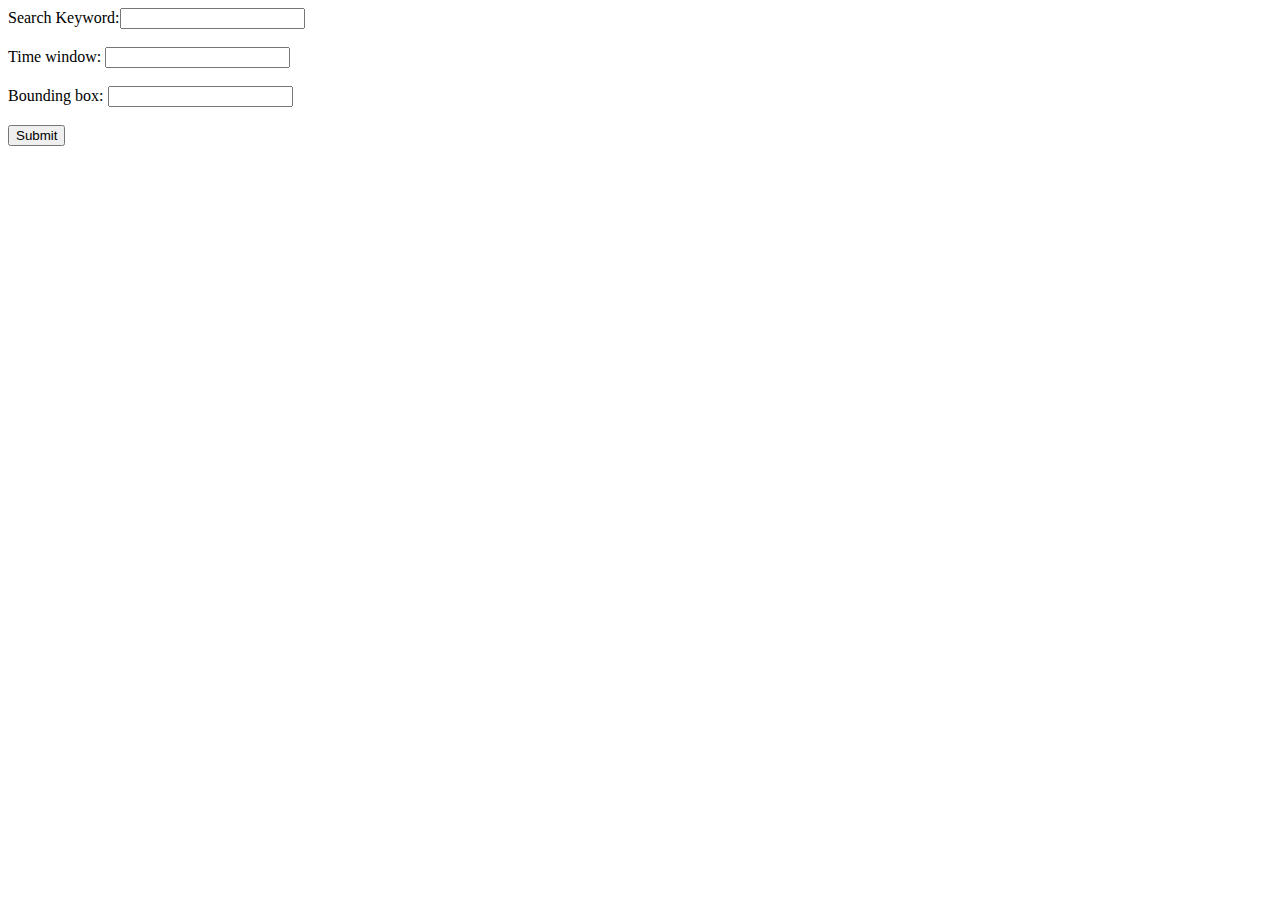
<file: twitter/index.html>
<!DOCTYPE html>
<html>
<body>
	<form name="twitForm" action="getTwitter.php" method="post">
		<label>Search Keyword:</label><input type="text" name="keywords" />
		<br><br>
		<label>Time window:</label> <input type="text" name="time_limit" />
		<br><br>
		<label>Bounding box:</label> <input type="text" name="boundingBox" />
		<br><br>
		<input type="submit" value="Submit">
	</form>
</body>
</html>
</file>
